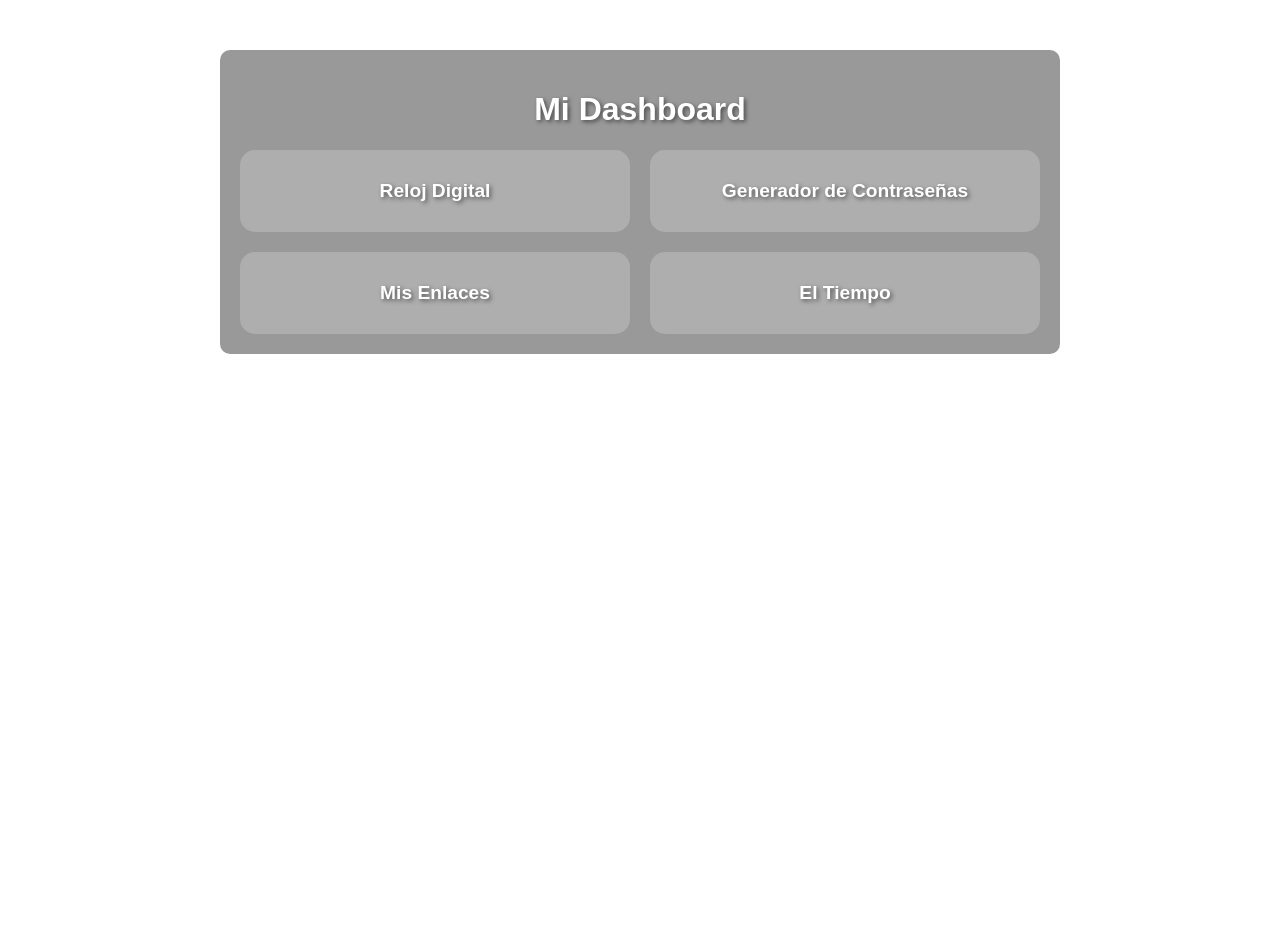
<file: index.html>
<!DOCTYPE html>
<html lang="es">
<head>
    <meta charset="UTF-8">
    <meta name="viewport" content="width=device-width, initial-scale=1.0">
    <title>Dashboard</title>
    <link rel="stylesheet" href="css/style.css">
</head>
<body>
    <div class="container main-dashboard">
        <h1>Mi Dashboard</h1>
        
        <div class="links-grid">
            <a href="reloj.html" class="card">Reloj Digital</a>
            <a href="password.html" class="card">Generador de Contraseñas</a>
            <a href="links.html" class="card">Mis Enlaces</a>
            <a href="clima.html" class="card">El Tiempo</a>
        </div>
    </div>
    <script src="js/background.js"></script>
</body>
</html>
</file>
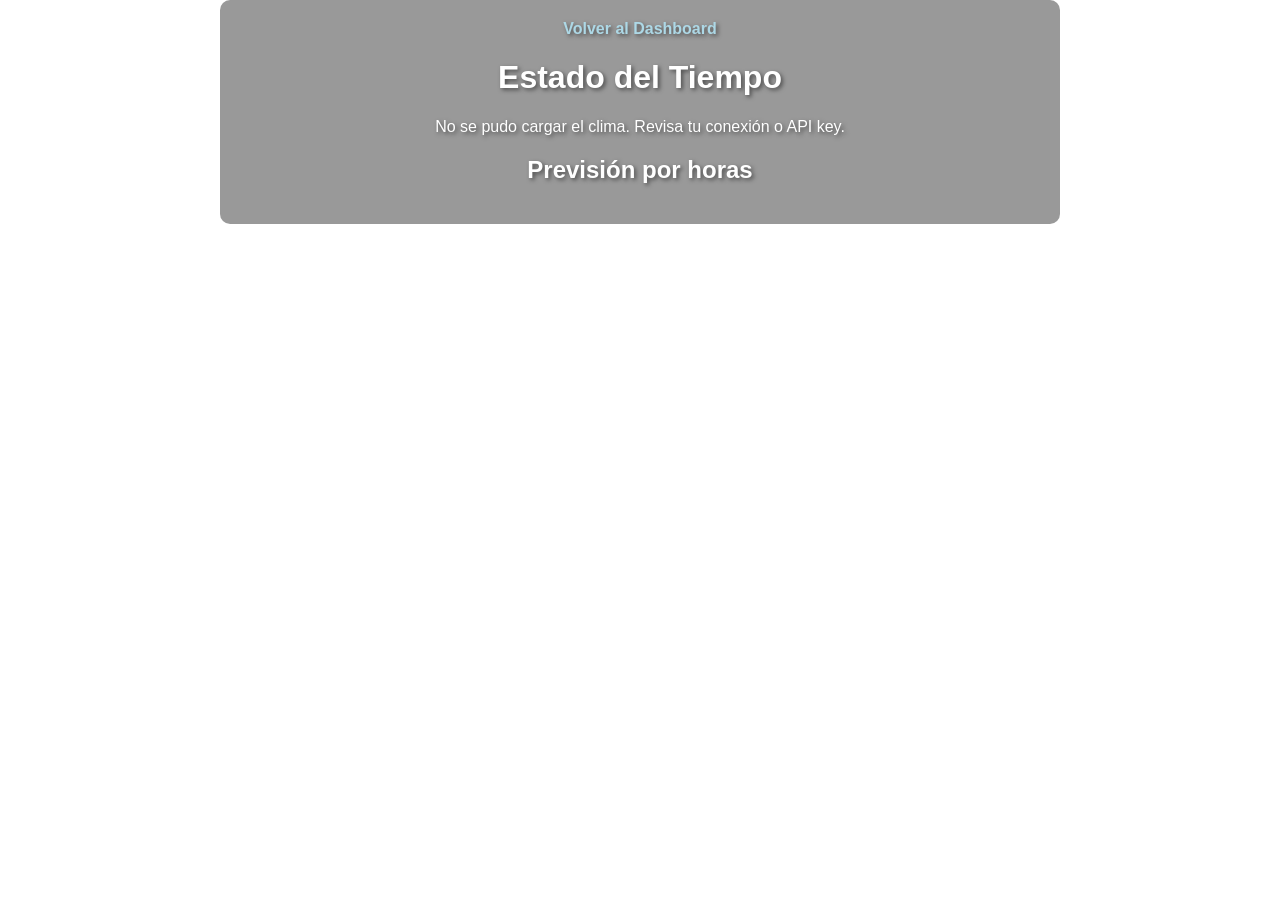
<file: clima.html>
<!DOCTYPE html>
<html lang="es">
<head>
    <meta charset="UTF-8">
    <meta name="viewport" content="width=device-width, initial-scale=1.0">
    <title>Estación Meteorológica</title>
    <link rel="stylesheet" href="css/style.css">
</head>
<body>
    <div class="container">
        <a href="index.html">Volver al Dashboard</a>
        <h1>Estado del Tiempo</h1>
        
        <div id="clima-hoy">
            <!-- Aquí cargaremos el tiempo actual -->
             <p>Cargando clima...</p>
        </div>

        <h2>Previsión por horas</h2>
        <div id="prevision-horas" style="display: flex; overflow-x: auto;">
            <!-- Aquí las horas -->
        </div>
    </div>
    <script src="js/clima.js"></script>
    <script src="js/background.js"></script>
</body>
</html>
</file>
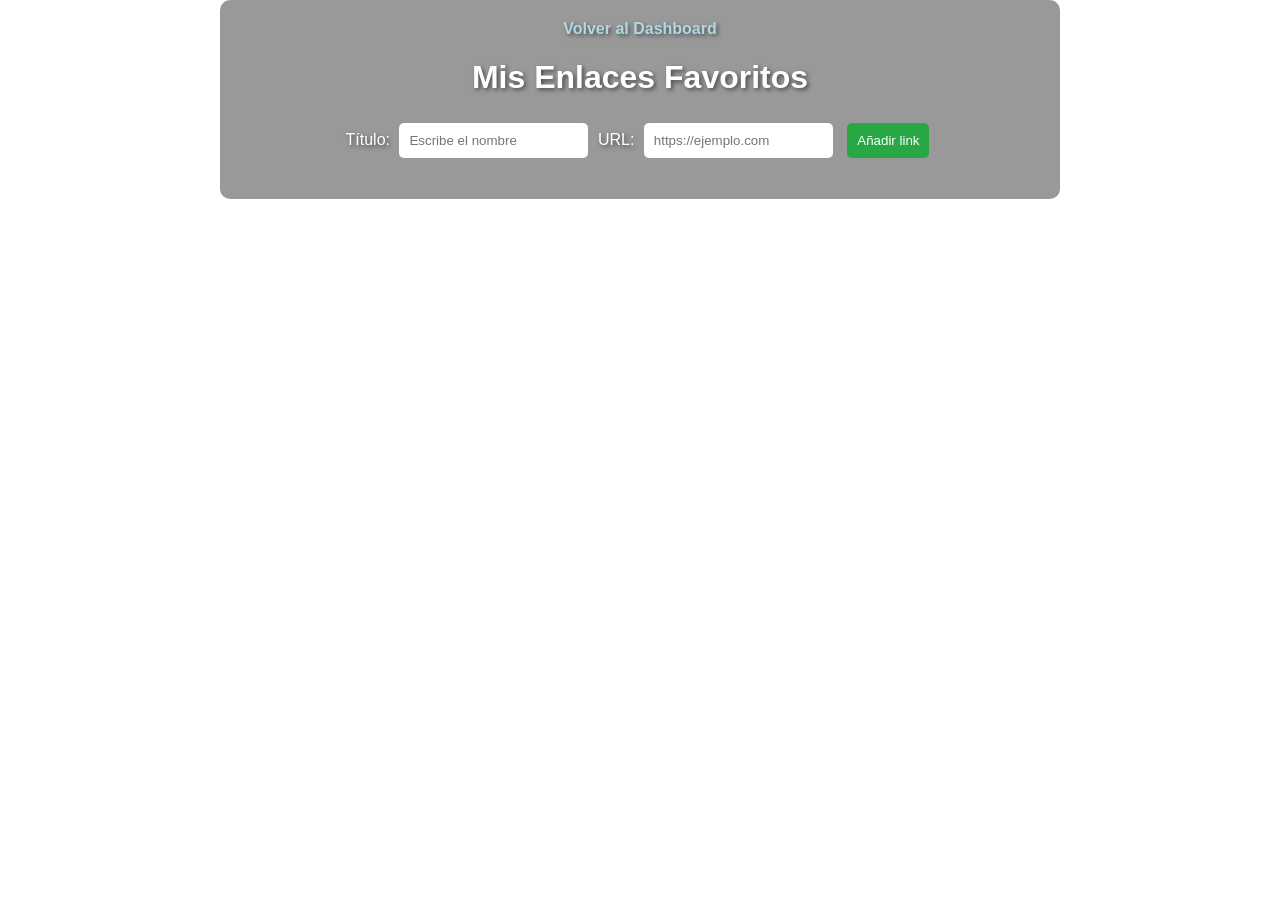
<file: links.html>
<!DOCTYPE html>
<html lang="es">
<head>
    <meta charset="UTF-8">
    <meta name="viewport" content="width=device-width, initial-scale=1.0">
    <title>Lista de Enlaces</title>
    <link rel="stylesheet" href="css/style.css">
</head>
<body>
    <div class="container">
        <a href="index.html">Volver al Dashboard</a>
        <h1>Mis Enlaces Favoritos</h1>
        <div>
            <label for="titulo-link">Título:</label>
            <input type="text" id="titulo-link" placeholder="Escribe el nombre">
            <label for="url-link">URL:</label>
            <input type="url" id="url-link" placeholder="https://ejemplo.com">
            <button id="add-link">Añadir link</button>
        </div>
        <ul id="lista-links"></ul>

    </div>
    <script src="js/links.js"></script>
    <script src="js/background.js"></script>
</body>
</html>
</file>
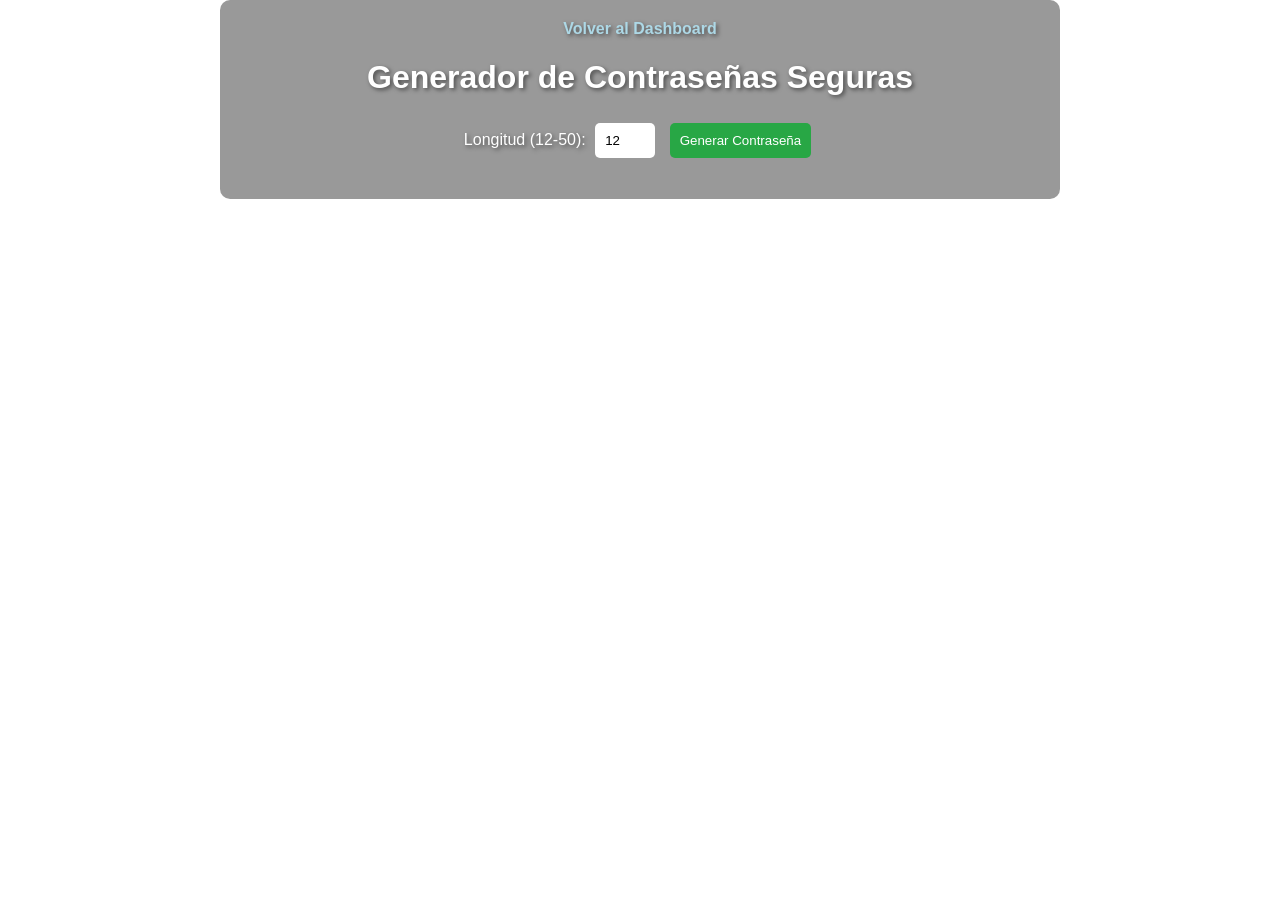
<file: password.html>
<!DOCTYPE html>
<html lang="es">
<head>
    <meta charset="UTF-8">
    <meta name="viewport" content="width=device-width, initial-scale=1.0">
    <title>Generador de Contraseñas</title>
    <link rel="stylesheet" href="css/style.css">
</head>
<body>
    <div class="container">
        <a href="index.html">Volver al Dashboard</a>
        <h1>Generador de Contraseñas Seguras</h1>
        <div>
            <label for="longitud">Longitud (12-50):</label>
            <input type="number" id="longitud" min="12" max="50" value="12">
            <button id="generar">Generar Contraseña</button>
        </div>
        <p id="password-resultado"></p>
    </div>
    <script src="js/password.js"></script>
    <script src="js/background.js"></script>
</body>
</html>
</file>
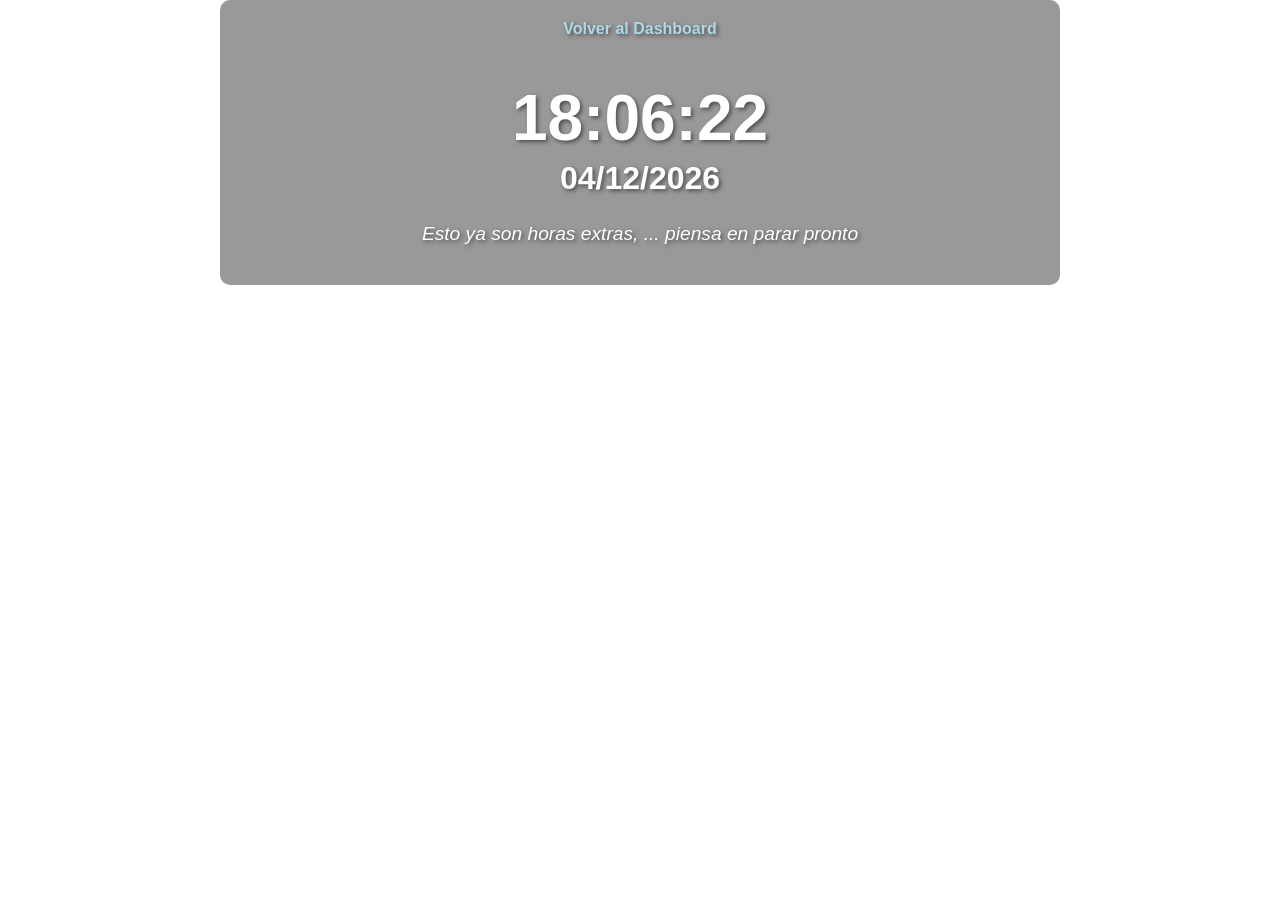
<file: reloj.html>
<!DOCTYPE html>
<html lang="es">
<head>
    <meta charset="UTF-8">
    <meta name="viewport" content="width=device-width, initial-scale=1.0">
    <title>Reloj y Fecha</title>
    <link rel="stylesheet" href="css/style.css">
</head>
<body>
    <div class="container">
        <a href="index.html">Volver al Dashboard</a>
        <div id="reloj-contenedor">
            <h1 id="reloj">00:00:00</h1>
            <h2 id="fecha">00/00/0000</h2>
            <p id="mensaje"></p>
        </div>
    </div>
    <script src="js/reloj.js"></script>
    <script src="js/background.js"></script>
</body>
</html>
</file>
<file: css/style.css>
body {
    font-family: Arial, sans-serif;
    margin: 0;
    padding: 0;
    color: white;
    text-shadow: 2px 2px 4px rgba(0,0,0,0.5);
    transition: background-image 2s ease-in-out;
    background-repeat: no-repeat;
    background-size: cover;
    background-position: center;
    background-attachment: fixed;
    height: 100vh;
}

.container {
    max-width: 800px;
    margin: 0 auto;
    padding: 20px;
    background-color: rgba(0, 0, 0, 0.4);
    border-radius: 10px;
    text-align: center;
}

a {
    color: lightblue;
    text-decoration: none;
    font-weight: bold;
}

a:hover {
    color: white;
}

.main-dashboard {
    margin-top: 50px;
}

.links-grid {
    display: grid;
    grid-template-columns: repeat(2, 1fr);
    gap: 20px;
    margin-top: 20px;
}

.card {
    background-color: rgba(255, 255, 255, 0.2);
    padding: 30px;
    border-radius: 15px;
    color: white;
    font-size: 1.2rem;
    cursor: pointer;
    transition: transform 0.3s;
}

.card:hover {
    transform: scale(1.05);
    background-color: rgba(255, 255, 255, 0.3);
}

#reloj {
    font-size: 4rem;
    margin-bottom: 0;
}

#fecha {
    font-size: 2rem;
    margin-top: 5px;
}

#mensaje {
    font-size: 1.2rem;
    font-style: italic;
}

input, button {
    padding: 10px;
    margin: 5px;
    border-radius: 5px;
    border: none;
}

button {
    background-color: #28a745;
    color: white;
    cursor: pointer;
}

button:hover {
    background-color: #218838;
}

ul {
    list-style: none;
    padding: 0;
}

li {
    background: rgba(255, 255, 255, 0.2);
    margin: 10px 0;
    padding: 10px;
    border-radius: 5px;
    display: flex;
    justify-content: space-between;
    align-items: center;
}

li a {
    color: #ffd700;
}

li button {
    background-color: #dc3545;
}

#prevision-horas div {
    min-width: 80px;
    background: rgba(0, 0, 0, 0.2);
    padding: 8px;
    border-radius: 5px;
}
</file>
